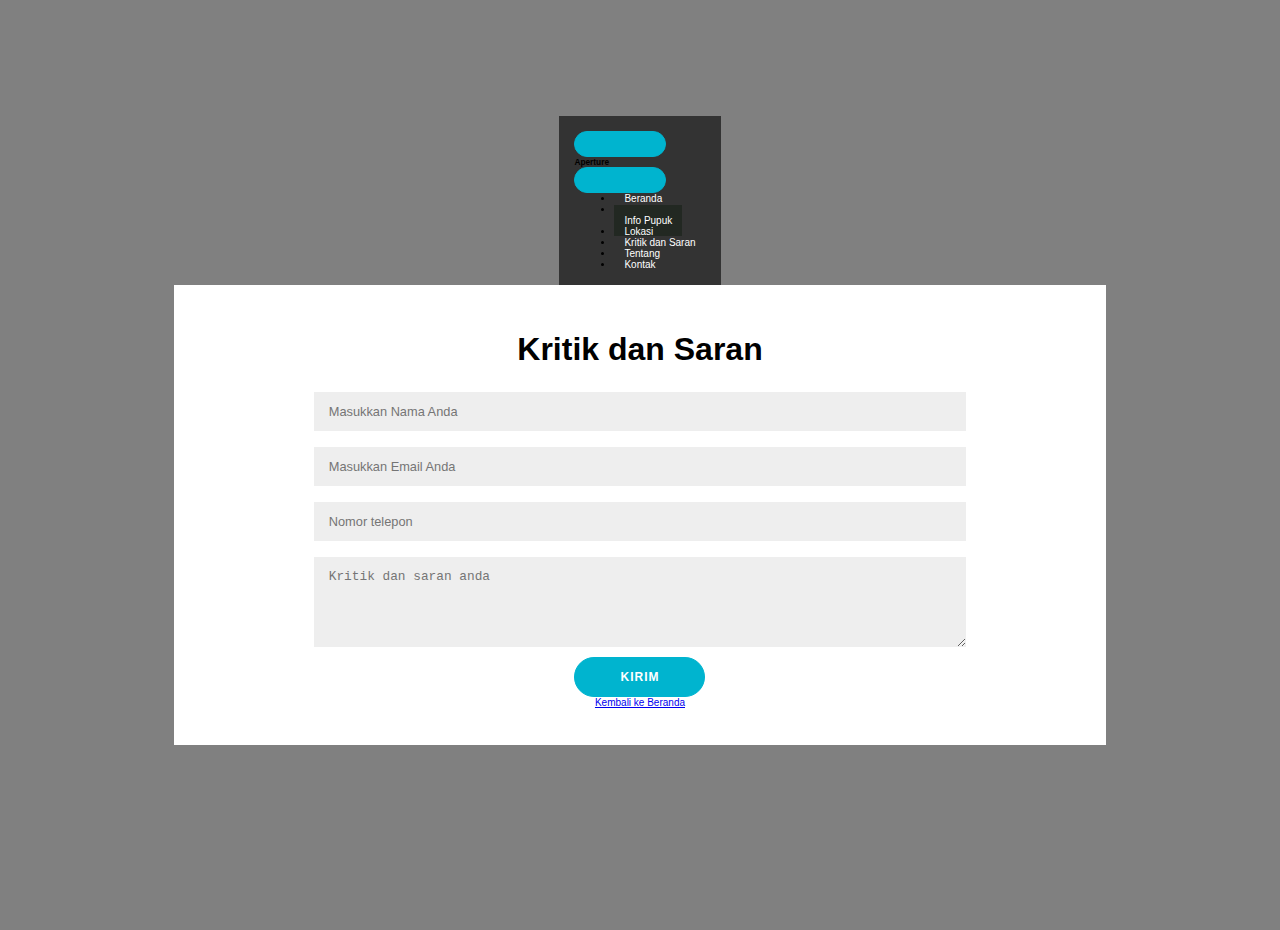
<file: forum.html>
<!DOCTYPE html>
<html lang="en">

<head>
    <meta charset="UTF-8">
    <meta http-equiv="X-UA-Compatible" content="IE=edge">
    <meta name="viewport" content="width=device-width, initial-scale=1.0">
    <title>Forum Pertanyaan</title>
    <script src="js/dropdown.js"></script>
  <link rel="stylesheet" href="css/css3.css">
  <link href="https://cdn.jsdelivr.net/npm/bootstrap@5.3.2/dist/css/bootstrap.min.css" rel="stylesheet"
    integrity="sha384-T3c6CoIi6uLrA9TneNEoa7RxnatzjcDSCmG1MXxSR1GAsXEV/Dwwykc2MPK8M2HN" crossorigin="anonymous">
    <link rel="stylesheet" href="css\css.css">
</head>

<body>
    <nav class="navbar navbar-expand-md bg-dark sticky-top border-bottom" data-bs-theme="dark">
        <div class="container">
          <button class="navbar-toggler" type="button" data-bs-toggle="offcanvas" data-bs-target="#offcanvas" aria-controls="#offcanvas" aria-label="Toggle navigation">
            <span class="navbar-toggler-icon"></span>
          </button>
          <div class="offcanvas offcanvas-end" tabindex="-1" id="#offcanvas" aria-labelledby="#offcanvasLabel">
            <div class="offcanvas-header">
              <h5 class="offcanvas-title" id="#offcanvasLabel">Aperture</h5>
              <button type="button" class="btn-close" data-bs-dismiss="offcanvas" aria-label="Close"></button>
            </div>
            <div class="offcanvas-body">
              <ul class="navbar-nav flex-grow-1 justify-content-between">
                <li class="nav-item"><a class="nav-link" href="index.html">Beranda</a></li>
                <li class="nav-item"><a class="nav-link" href="penjelasan.html">Pengertian</a></li>
                <div class="dropdown">
                  <a href="javascript:void(0)" class="dropbtn" id="infoPupuk">Info Pupuk</a>
                    <div class="dropdown-content" id="pupukDropdown">
                      <a href="album.html">Pupuk Padat</a>
                      <a href="album2.html">Pupuk Cair</a>
      </div>
                </div>
                <li class="nav-item"><a class="nav-link" href="lokasi.html">Lokasi</a></li>
                <li class="nav-item"><a class="nav-link" href="forum.html">Kritik dan Saran</a></li>
                <li class="nav-item"><a class="nav-link" href="tentang.html">Tentang</a></li>
                <li class="nav-item"><a class="nav-link" href="profile.html">Kontak</a></li>
              </ul>
            </div>
          </div>
        </div>
      </nav>
      <main>
    <div class="chat-container">
        <div class="chat-box" id="chatBox">
        </div>
            <div class="right">
                <div class="right-container">
                    <form action="">
                        <h2 class="lg-view">Kritik dan Saran</h2>
                        <input type="text" placeholder="Masukkan Nama Anda">
                        <input type="email" placeholder="Masukkan Email Anda">
                        <input type="phone" placeholder="Nomor telepon" autocomplete="off">
                        <textarea rows="10" placeholder="Kritik dan saran anda"></textarea>
                        <button onclick="showAlert()">Kirim</button>
                    </form>
                    <a href="index.html">Kembali ke Beranda</a>
                </div>
            </div>
        </div>
    </main>

    </div>
    <script>
        function showAlert() {
            alert("Pertanyaan Anda telah terkirim!");
            window.location.href = "index.html";
        }
    </script>
</body>

</html>
</file>
<file: css/css3.css>
.pupuk {
  font-family: Arial, Helvetica, sans-serif;
  padding: 10px;
}

header {
  background-color: #333;
  color: #fff;
  text-align: center;
}

p {
  color: rgb(239, 237, 237);
}

marquee {
  color: white;
}

h3 {
  color: white;
  font-weight: bold;
}

h4 {
  color: rgb(94, 128, 221);
}

.navbar {
  display: flex;
  justify-content: space-between;
  background-color: #333;
  padding: 15px;
}

.navbar a {
  color: white;
  padding: 10px;
  text-decoration: none;
}

.navbar a:hover {
  background-color: #0a0b0a;
}


.dropbtn {
  background-color: #222822;
  color: white;
}

.dropbtn:hover {
  background-color: #0a0b0a;
}

.dropdown-content {
  display: none;
  position: absolute;
  background-color: #f9f9f9;
  width: 160px;
  box-shadow: 0px 8px 16px 0px rgba(0, 0, 0, 0.2);
  z-index: 1;
}

.dropdown:hover .dropdown-content {
  display: block;
}

.dropdown-content a {
  color: rgb(18, 19, 19);
  padding: 10px;
  text-decoration: none;
  display: block;
  text-align: left;
}

.dropdown-content a:hover {
  background-color: #03f903;
}

.offcanvas {
  z-index: 2000;
}

.card-mb-3 {
  max-width: 500px;
  height: 520px;
  background-color: rgb(220, 109, 30);
  border-radius: 15px;
}

.about {
  margin-top: 100px;
}
</file>
